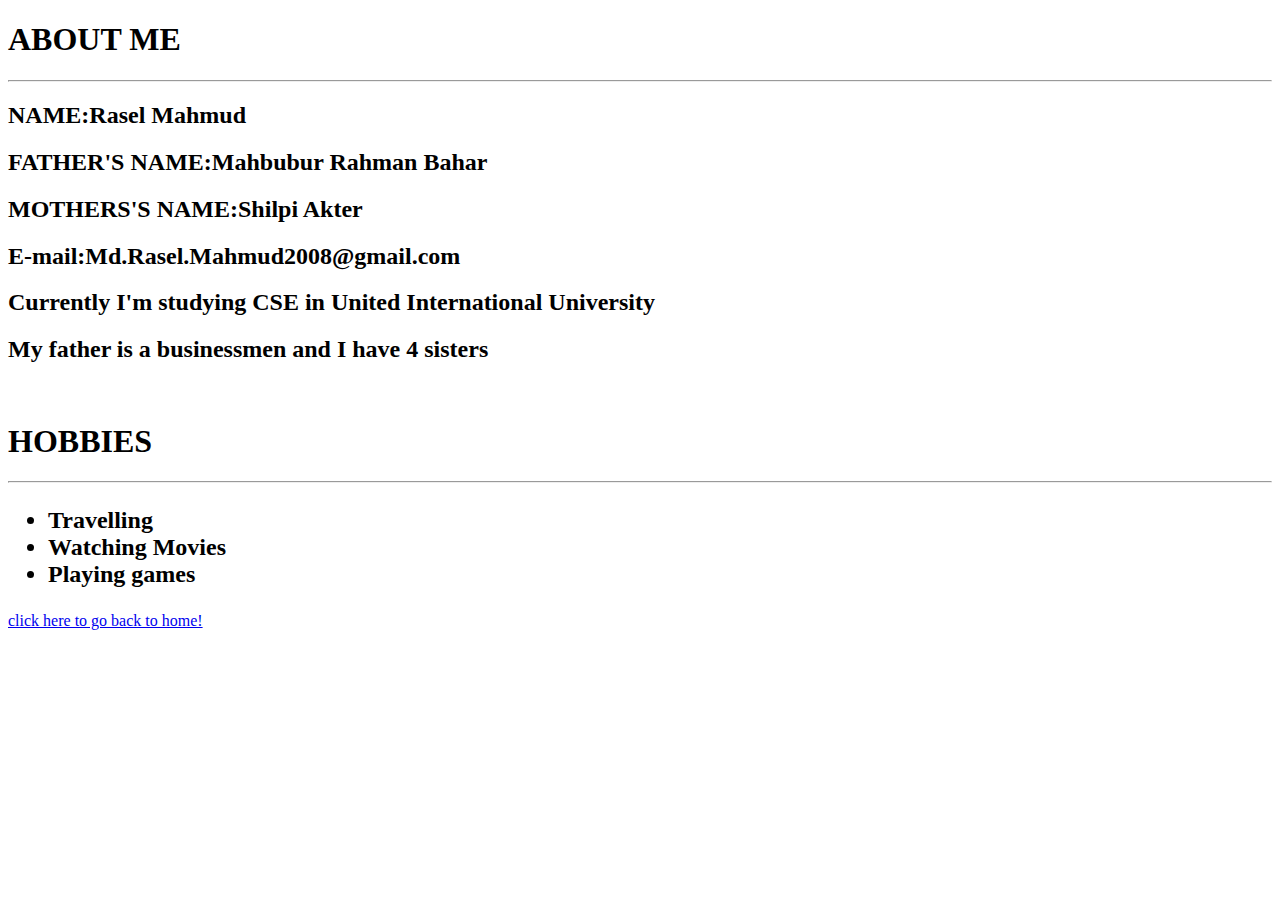
<file: about.html>
<!DOCTYPE html>
<html>
<head>
	<title>my biography</title>

</head>
<body style="color: black">
		 <h1>ABOUT ME</h1><hr>

	 <h2>NAME:Rasel Mahmud</h2>
	 <h2>FATHER'S NAME:Mahbubur Rahman Bahar</h2>
	 <h2>MOTHERS'S NAME:Shilpi Akter</h2>
	 <h2>E-mail:Md.Rasel.Mahmud2008@gmail.com</h2>
	 <h2>Currently I'm studying CSE in United International University</h2>
	 <h2>My father is a businessmen and I have 4 sisters</h2><br>
	 <h1>HOBBIES</h1><hr>
	 <h2>
	 	<ul>
	 		<li>Travelling</li>
	 		<li>Watching Movies</li>
	 		<li>Playing games</li>
	 	</ul>
	 </h2>


	 <a href="index.html">click here to go back to home!</a>
	</div>
	 

</body>
</html>
</file>
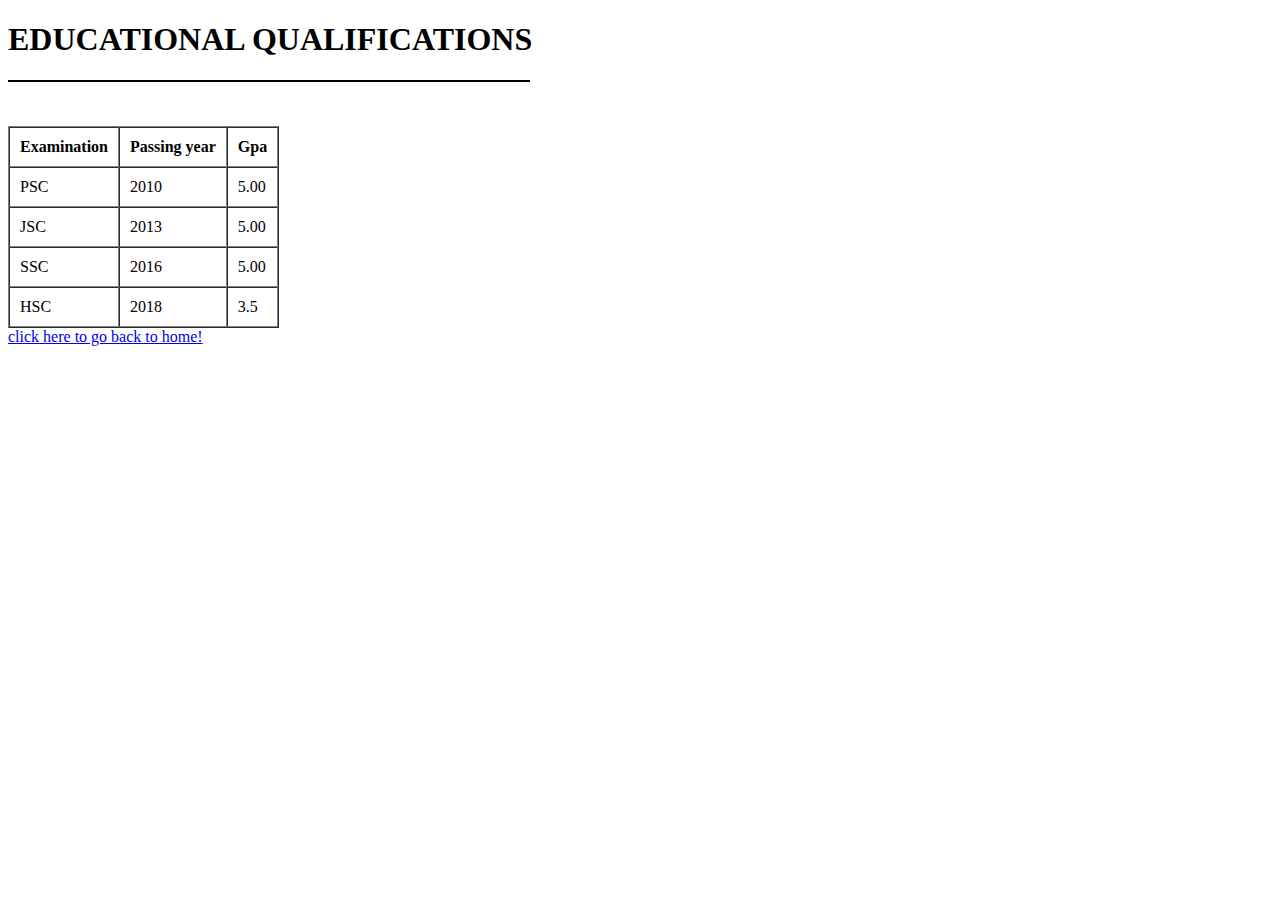
<file: education.html>
<!DOCTYPE html>
<html>
<head>
	<title>my biography</title>
</head>
<body style="color: black">
	<h1>EDUCATIONAL QUALIFICATIONS</h1><hr color="black" width="520" align="left"><br><br>

<table border="1" cellspacing="0" cellpadding="10">
	<tr>
		<th>Examination</th>
		<th>Passing year</th>
		<th>Gpa</th>
	</tr>
	<tr>
		<td>PSC</td>
		<td>2010</td>
		<td>5.00</td>
	</tr>
	<tr>
		<td>JSC</td>
		<td>2013</td>
		<td>5.00</td>
	</tr>
	<tr>
		<td>SSC</td>
		<td>2016</td>
		<td>5.00</td>
	</tr>
	<tr>
		<td>HSC</td>
		<td>2018</td>
		<td>3.5</td>
	</tr>
</table>	
<a href="index.html">click here to go back to home!</a>
</body>
</html>
</file>
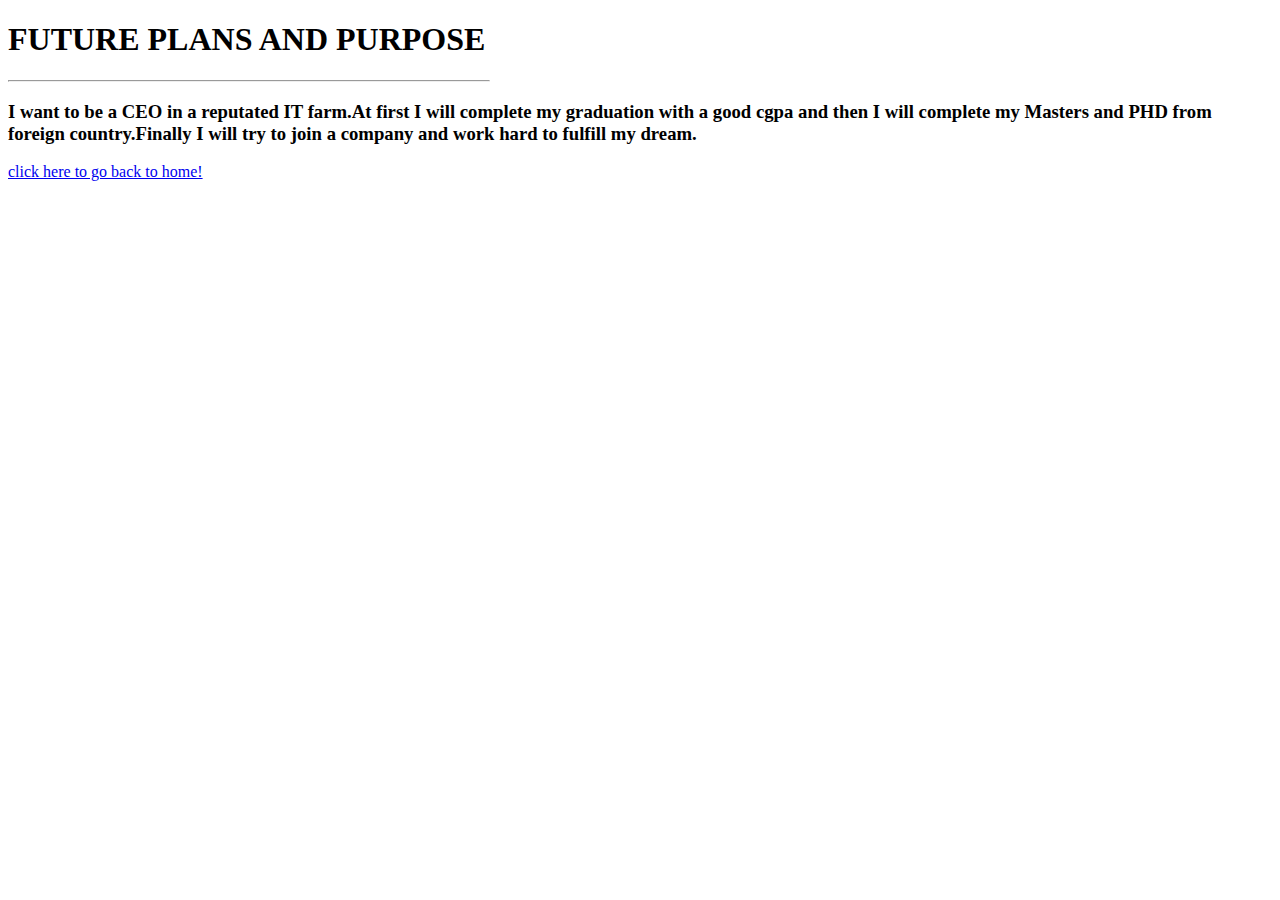
<file: future.html>
<!DOCTYPE html>
<html>
<head>
	<title>my biography</title>
</head>
<body style="color: black">
	<h1>FUTURE PLANS AND PURPOSE</h1><hr width="480" align="left">
	<h3>I want to be a CEO in a reputated IT farm.At first I will complete my graduation with a good cgpa and then I will complete my Masters and PHD from foreign country.Finally I will try to join a company and work hard to fulfill my dream.</h3>
	<a href="index.html">click here to go back to home!</a>

</body>
</html>
</file>
